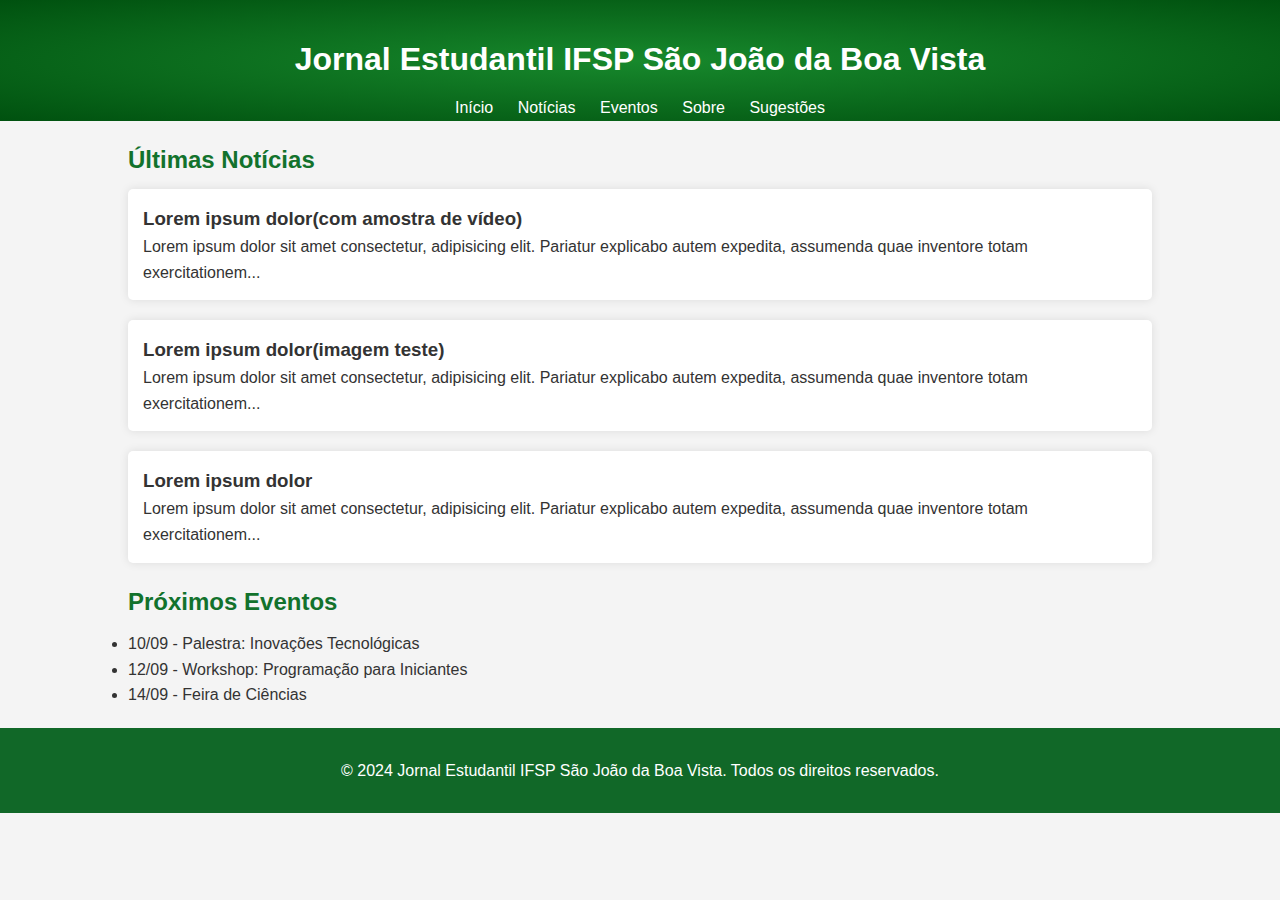
<file: index.html>
<!DOCTYPE html>
<html lang="pt-br">
<head>
    <meta charset="UTF-8">
    <meta name="viewport" content="width=device-width, initial-scale=1.0">
    <title>Jornal Estudantil IFSP SBV</title>
    <link rel="stylesheet" href="styles.css">
</head>
<body>
    <header>
        <div class="container">
            <h1>Jornal Estudantil IFSP São João da Boa Vista</h1>
            <nav>
                    <ul>
                        <li><a href="index.html">Início</a></li>
                        <li><a href="todas-noticias.html">Notícias</a></li>
                        <li><a href="#eventos">Eventos</a></li>
                        <li><a href="sobre.html">Sobre</a></li>
                        <li><a href="sugestoes.html">Sugestões</a></li>
                    </ul>
            </nav>
        </div>
    </header>
    <section id="noticias" class="container">
        <h2>Últimas Notícias</h2>
        <div class="noticia">
            <h3><a href="noticia1.html">Lorem ipsum dolor(com amostra de vídeo)</a></h3>
            <p>Lorem ipsum dolor sit amet consectetur, adipisicing elit. Pariatur explicabo autem expedita, assumenda quae inventore totam exercitationem...</p>
        </div>
        <div class="noticia">
            <h3><a href="noticia2.html">Lorem ipsum dolor(imagem teste)</a></h3>
            <p>Lorem ipsum dolor sit amet consectetur, adipisicing elit. Pariatur explicabo autem expedita, assumenda quae inventore totam exercitationem...</p>
        </div>
        <div class="noticia">
            <h3><a href="noticia3.html">Lorem ipsum dolor</a></h3>
            <p>Lorem ipsum dolor sit amet consectetur, adipisicing elit. Pariatur explicabo autem expedita, assumenda quae inventore totam exercitationem...</p>
        </div>
    </section>
    <section id="eventos" class="container">
        <h2>Próximos Eventos</h2>
        <ul>
            <li>10/09 - Palestra: Inovações Tecnológicas</li>
            <li>12/09 - Workshop: Programação para Iniciantes</li>
            <li>14/09 - Feira de Ciências</li>
        </ul>
    </section>
    <footer>
        <div class="container">
            <p>&copy; 2024 Jornal Estudantil IFSP São João da Boa Vista. Todos os direitos reservados.</p>
        </div>
    </footer>
</body>
</html>
</file>
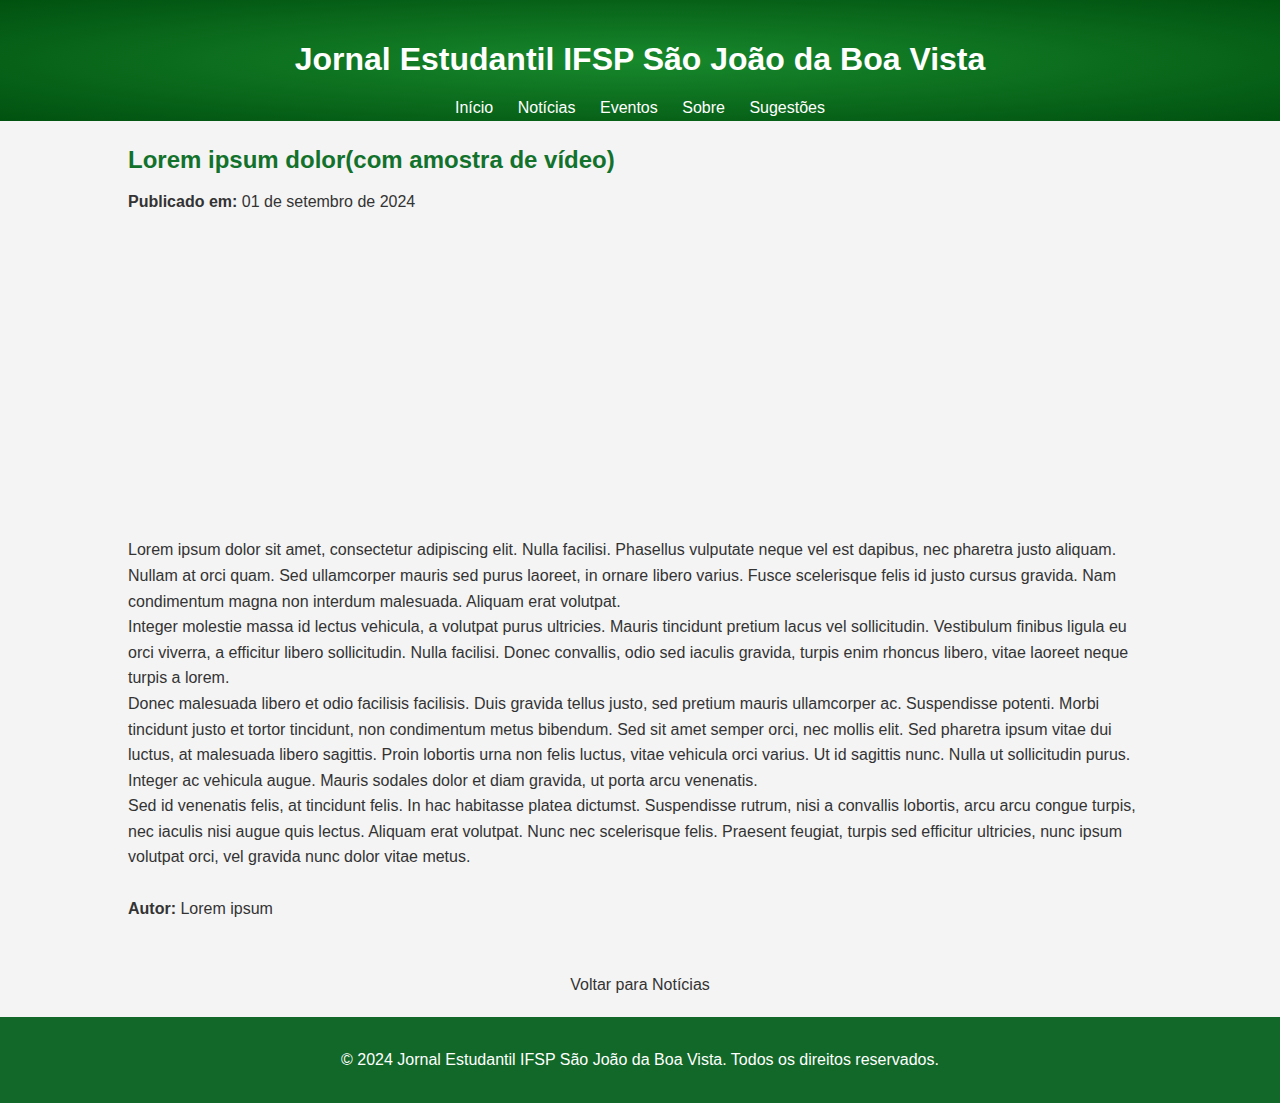
<file: noticia1.html>
<!DOCTYPE html>
<html lang="pt-br">
<head>
    <meta charset="UTF-8">
    <meta name="viewport" content="width=device-width, initial-scale=1.0">
    <title>Notícia - Jornal Estudantil IFSP SBV</title>
    <link rel="stylesheet" href="styles.css">
</head>
<body>
    <header>
        <div class="container">
            <h1>Jornal Estudantil IFSP São João da Boa Vista</h1>
            <nav>
                <ul>
                    <li><a href="index.html">Início</a></li>
                    <li><a href="todas-noticias.html">Notícias</a></li>
                    <li><a href="index.html#eventos">Eventos</a></li>
                    <li><a href="sobre.html">Sobre</a></li>
                    <li><a href="sugestoes.html">Sugestões</a></li>
                </ul>
            </nav>
        </div>
    </header>
    <section class="container">
        <article>
            <h2>Lorem ipsum dolor(com amostra de vídeo)</h2>
            <p><strong>Publicado em:</strong> 01 de setembro de 2024</p>
            <iframe width="560" height="315" src="https://www.youtube.com/embed/LXb3EKWsInQ?si=_Q_zaJQila77XSE1" title="YouTube video player" frameborder="0" allow="accelerometer; autoplay; clipboard-write; encrypted-media; gyroscope; picture-in-picture; web-share" referrerpolicy="strict-origin-when-cross-origin" allowfullscreen></iframe>
            <p>Lorem ipsum dolor sit amet, consectetur adipiscing elit. Nulla facilisi. Phasellus vulputate neque vel est dapibus, nec pharetra justo aliquam. Nullam at orci quam. Sed ullamcorper mauris sed purus laoreet, in ornare libero varius. Fusce scelerisque felis id justo cursus gravida. Nam condimentum magna non interdum malesuada. Aliquam erat volutpat.</p>

            <p>Integer molestie massa id lectus vehicula, a volutpat purus ultricies. Mauris tincidunt pretium lacus vel sollicitudin. Vestibulum finibus ligula eu orci viverra, a efficitur libero sollicitudin. Nulla facilisi. Donec convallis, odio sed iaculis gravida, turpis enim rhoncus libero, vitae laoreet neque turpis a lorem.</p>

            <p>Donec malesuada libero et odio facilisis facilisis. Duis gravida tellus justo, sed pretium mauris ullamcorper ac. Suspendisse potenti. Morbi tincidunt justo et tortor tincidunt, non condimentum metus bibendum. Sed sit amet semper orci, nec mollis elit. Sed pharetra ipsum vitae dui luctus, at malesuada libero sagittis. Proin lobortis urna non felis luctus, vitae vehicula orci varius. Ut id sagittis nunc. Nulla ut sollicitudin purus. Integer ac vehicula augue. Mauris sodales dolor et diam gravida, ut porta arcu venenatis.</p>

            <p>Sed id venenatis felis, at tincidunt felis. In hac habitasse platea dictumst. Suspendisse rutrum, nisi a convallis lobortis, arcu arcu congue turpis, nec iaculis nisi augue quis lectus. Aliquam erat volutpat. Nunc nec scelerisque felis. Praesent feugiat, turpis sed efficitur ultricies, nunc ipsum volutpat orci, vel gravida nunc dolor vitae metus.</p><br>
            <p><strong>Autor:</strong> Lorem ipsum</p><br>
        </article>
        <div class="center"><a href="index.html#noticias" class="button">Voltar para Notícias</a></div>
    </section>
    <footer>
        <div class="container">
            <p>&copy; 2024 Jornal Estudantil IFSP São João da Boa Vista. Todos os direitos reservados.</p>
        </div>
    </footer>
</body>
</html>
</file>
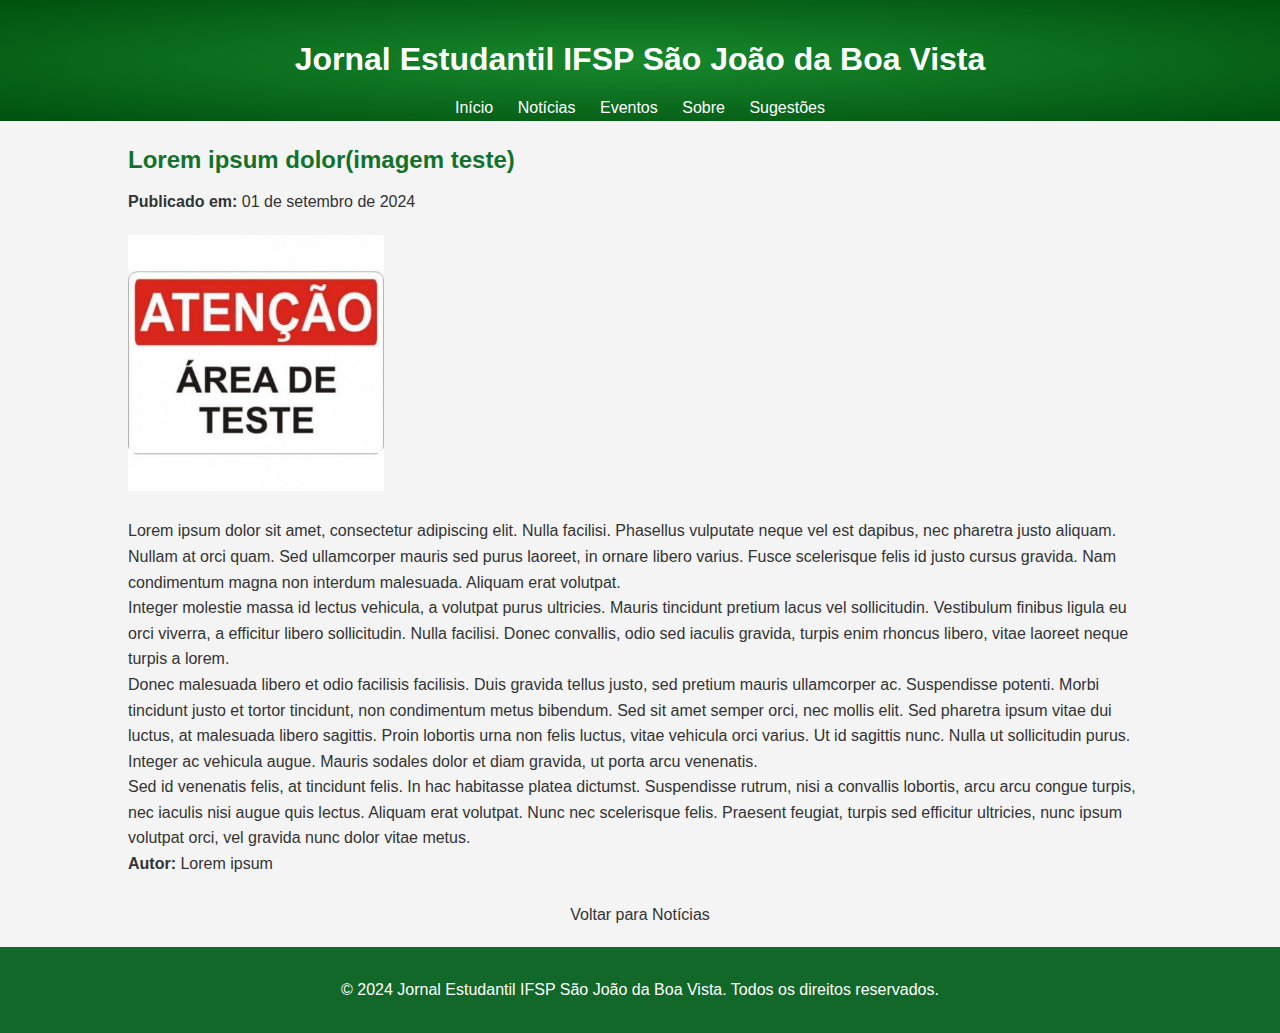
<file: noticia2.html>
<!DOCTYPE html>
<html lang="pt-br">
<head>
    <meta charset="UTF-8">
    <meta name="viewport" content="width=device-width, initial-scale=1.0">
    <title>Notícia - Jornal Estudantil IFSP SBV</title>
    <link rel="stylesheet" href="styles.css">
</head>
<body>
    <header>
        <div class="container">
            <h1>Jornal Estudantil IFSP São João da Boa Vista</h1>
            <nav>
                <ul>
                    <li><a href="index.html">Início</a></li>
                    <li><a href="index.html#noticias">Notícias</a></li>
                    <li><a href="index.html#eventos">Eventos</a></li>
                    <li><a href="sobre.html">Sobre</a></li>
                    <li><a href="sugestoes.html">Sugestões</a></li>
                </ul>
            </nav>
        </div>
    </header>

    <section class="container">
        <article>
            <h2>Lorem ipsum dolor(imagem teste)</h2>
            <p><strong>Publicado em:</strong> 01 de setembro de 2024</p>
            <img src="teste.jpeg" alt="Lorem ipsum dolor sit" style="width:25%; height:auto; margin: 20px 0;">
            <p>Lorem ipsum dolor sit amet, consectetur adipiscing elit. Nulla facilisi. Phasellus vulputate neque vel est dapibus, nec pharetra justo aliquam. Nullam at orci quam. Sed ullamcorper mauris sed purus laoreet, in ornare libero varius. Fusce scelerisque felis id justo cursus gravida. Nam condimentum magna non interdum malesuada. Aliquam erat volutpat.</p>

            <p>Integer molestie massa id lectus vehicula, a volutpat purus ultricies. Mauris tincidunt pretium lacus vel sollicitudin. Vestibulum finibus ligula eu orci viverra, a efficitur libero sollicitudin. Nulla facilisi. Donec convallis, odio sed iaculis gravida, turpis enim rhoncus libero, vitae laoreet neque turpis a lorem.</p>

            <p>Donec malesuada libero et odio facilisis facilisis. Duis gravida tellus justo, sed pretium mauris ullamcorper ac. Suspendisse potenti. Morbi tincidunt justo et tortor tincidunt, non condimentum metus bibendum. Sed sit amet semper orci, nec mollis elit. Sed pharetra ipsum vitae dui luctus, at malesuada libero sagittis. Proin lobortis urna non felis luctus, vitae vehicula orci varius. Ut id sagittis nunc. Nulla ut sollicitudin purus. Integer ac vehicula augue. Mauris sodales dolor et diam gravida, ut porta arcu venenatis.</p>

            <p>Sed id venenatis felis, at tincidunt felis. In hac habitasse platea dictumst. Suspendisse rutrum, nisi a convallis lobortis, arcu arcu congue turpis, nec iaculis nisi augue quis lectus. Aliquam erat volutpat. Nunc nec scelerisque felis. Praesent feugiat, turpis sed efficitur ultricies, nunc ipsum volutpat orci, vel gravida nunc dolor vitae metus.</p>

            <p><strong>Autor:</strong> Lorem ipsum</p>
            <div class="center"><a href="index.html#noticias" class="button">Voltar para Notícias</a></div>
        </article>
    </section>

    <footer>
        <div class="container">
            <p>&copy; 2024 Jornal Estudantil IFSP São João da Boa Vista. Todos os direitos reservados.</p>
        </div>
    </footer>
</body>
</html>
</file>
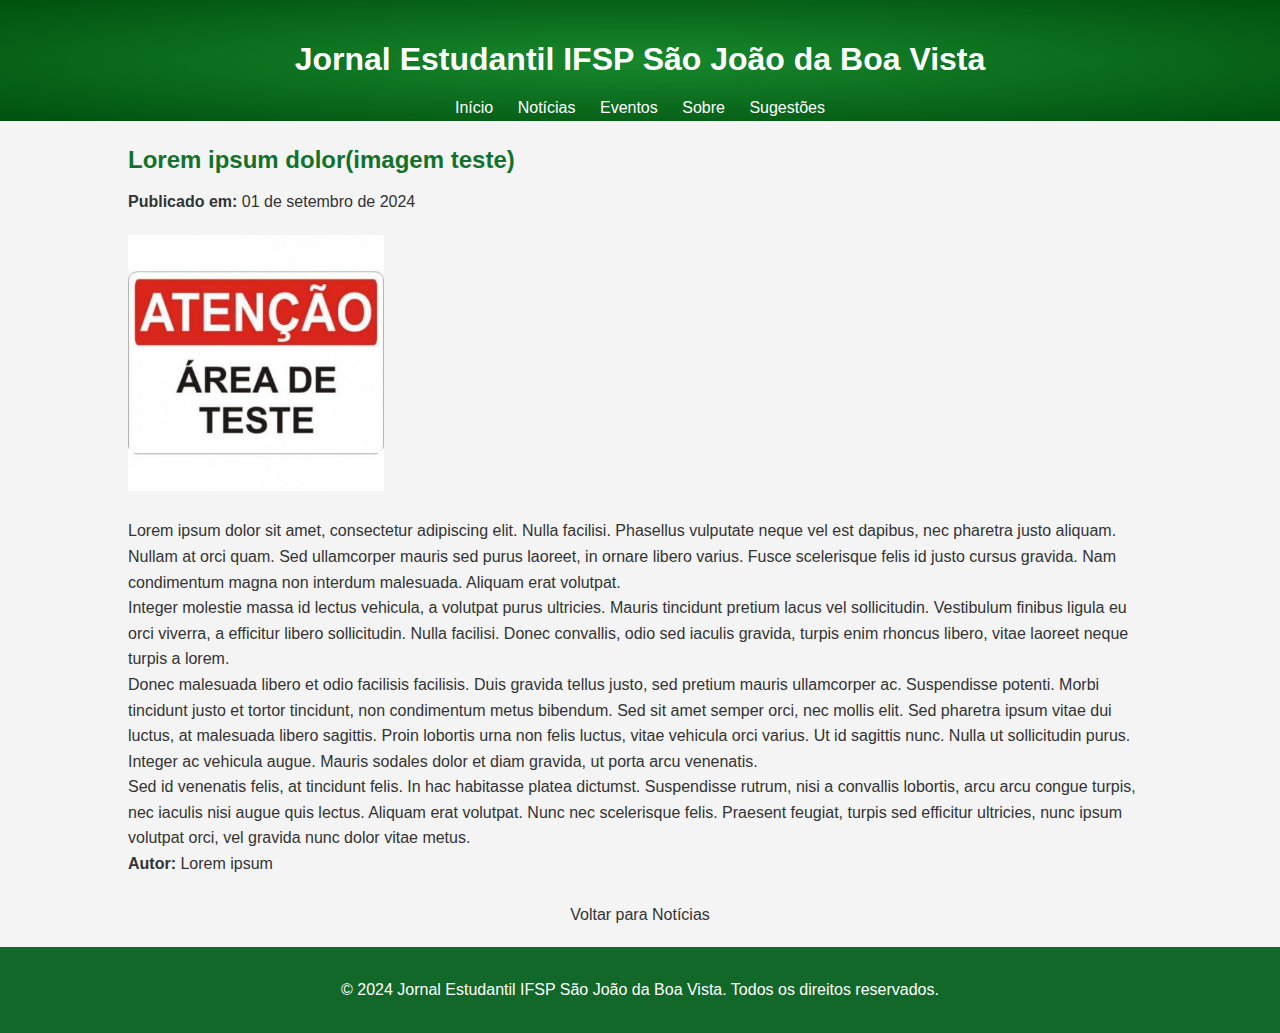
<file: noticia3.html>
<!DOCTYPE html>
<html lang="pt-br">
<head>
    <meta charset="UTF-8">
    <meta name="viewport" content="width=device-width, initial-scale=1.0">
    <title>Notícia - Jornal Estudantil IFSP SBV</title>
    <link rel="stylesheet" href="styles.css">
</head>
<body>
    <header>
        <div class="container">
            <h1>Jornal Estudantil IFSP São João da Boa Vista</h1>
            <nav>
                <ul>
                    <li><a href="index.html">Início</a></li>
                    <li><a href="todas-noticias.html">Notícias</a></li>
                    <li><a href="index.html#eventos">Eventos</a></li>
                    <li><a href="sobre.html">Sobre</a></li>
                    <li><a href="sugestoes.html">Sugestões</a></li>
                </ul>
            </nav>
        </div>
    </header>
    <section class="container">
        <article>
            <h2>Lorem ipsum dolor(imagem teste)</h2>
            <p><strong>Publicado em:</strong> 01 de setembro de 2024</p>
            <img src="teste.jpeg" alt="Lorem ipsum dolor sit" style="width:25%; height:auto; margin: 20px 0;">
            <p>Lorem ipsum dolor sit amet, consectetur adipiscing elit. Nulla facilisi. Phasellus vulputate neque vel est dapibus, nec pharetra justo aliquam. Nullam at orci quam. Sed ullamcorper mauris sed purus laoreet, in ornare libero varius. Fusce scelerisque felis id justo cursus gravida. Nam condimentum magna non interdum malesuada. Aliquam erat volutpat.</p>

            <p>Integer molestie massa id lectus vehicula, a volutpat purus ultricies. Mauris tincidunt pretium lacus vel sollicitudin. Vestibulum finibus ligula eu orci viverra, a efficitur libero sollicitudin. Nulla facilisi. Donec convallis, odio sed iaculis gravida, turpis enim rhoncus libero, vitae laoreet neque turpis a lorem.</p>

            <p>Donec malesuada libero et odio facilisis facilisis. Duis gravida tellus justo, sed pretium mauris ullamcorper ac. Suspendisse potenti. Morbi tincidunt justo et tortor tincidunt, non condimentum metus bibendum. Sed sit amet semper orci, nec mollis elit. Sed pharetra ipsum vitae dui luctus, at malesuada libero sagittis. Proin lobortis urna non felis luctus, vitae vehicula orci varius. Ut id sagittis nunc. Nulla ut sollicitudin purus. Integer ac vehicula augue. Mauris sodales dolor et diam gravida, ut porta arcu venenatis.</p>

            <p>Sed id venenatis felis, at tincidunt felis. In hac habitasse platea dictumst. Suspendisse rutrum, nisi a convallis lobortis, arcu arcu congue turpis, nec iaculis nisi augue quis lectus. Aliquam erat volutpat. Nunc nec scelerisque felis. Praesent feugiat, turpis sed efficitur ultricies, nunc ipsum volutpat orci, vel gravida nunc dolor vitae metus.</p>

            <p><strong>Autor:</strong> Lorem ipsum</p>
            <div class="center"><a href="index.html#noticias" class="button">Voltar para Notícias</a></div>
        </article>
    </section>
    <footer>
        <div class="container">
            <p>&copy; 2024 Jornal Estudantil IFSP São João da Boa Vista. Todos os direitos reservados.</p>
        </div>
    </footer>
</body>
</html>
</file>
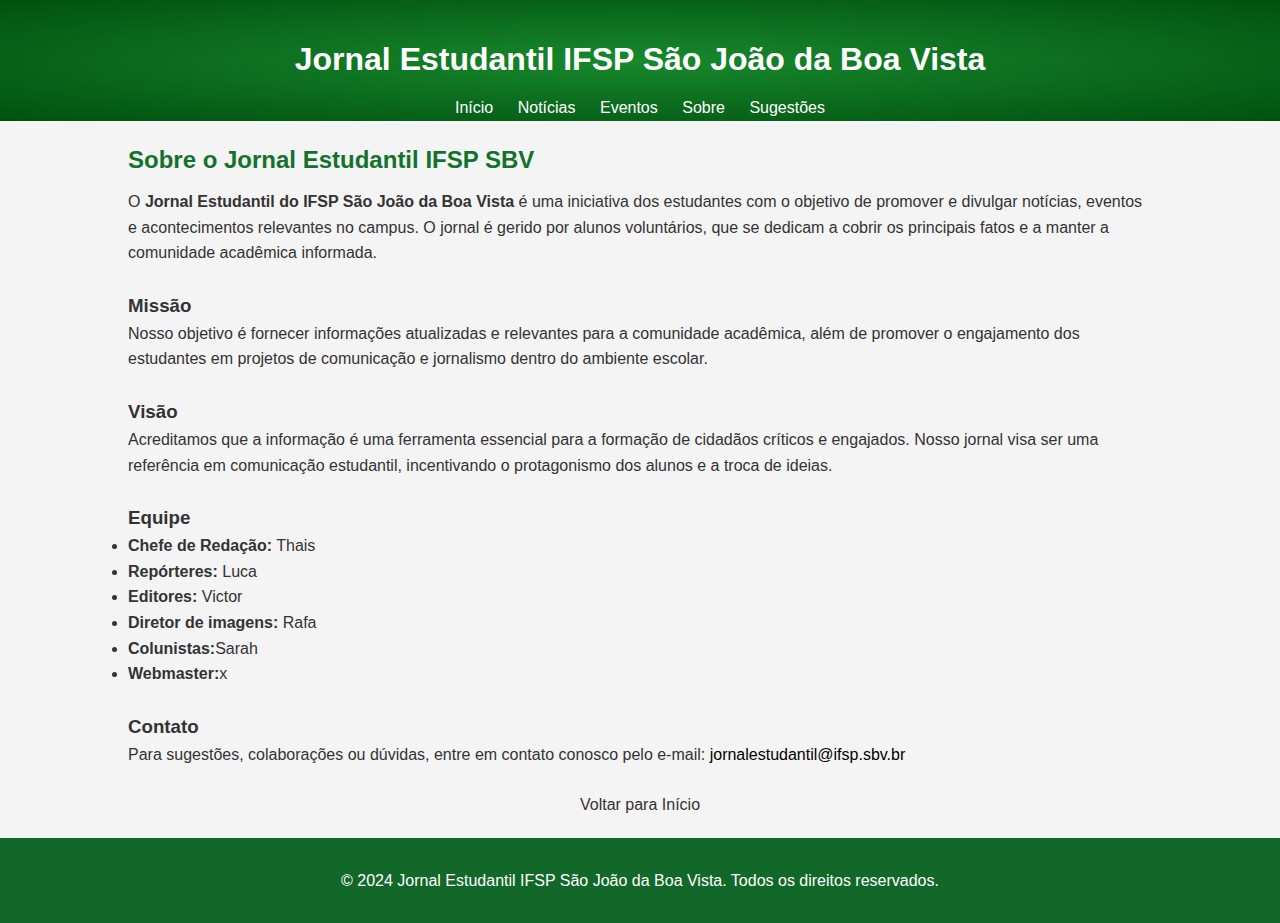
<file: sobre.html>
<!DOCTYPE html>
<html lang="pt-br">
<head>
    <meta charset="UTF-8">
    <meta name="viewport" content="width=device-width, initial-scale=1.0">
    <title>Sobre - Jornal Estudantil IFSP SBV</title>
    <link rel="stylesheet" href="styles.css">
</head>
<body>
    <header>
        <div class="container">
            <h1>Jornal Estudantil IFSP São João da Boa Vista</h1>
            <nav>
                <ul>
                    <li><a href="index.html">Início</a></li>
                    <li><a href="todas-noticias.html">Notícias</a></li>
                    <li><a href="index.html#eventos">Eventos</a></li>
                    <li><a href="sobre.html">Sobre</a></li>
                    <li><a href="sugestoes.html">Sugestões</a></li>
                </ul>
            </nav>
        </div>
    </header>
    <section id="sobre" class="container">
        <h2>Sobre o Jornal Estudantil IFSP SBV</h2>
        <p>O <strong>Jornal Estudantil do IFSP São João da Boa Vista</strong> é uma iniciativa dos estudantes com o objetivo de promover e divulgar notícias, eventos e acontecimentos relevantes no campus. O jornal é gerido por alunos voluntários, que se dedicam a cobrir os principais fatos e a manter a comunidade acadêmica informada.</p>
        
        <h3 class="sobretitle">Missão</h3>
        <p>Nosso objetivo é fornecer informações atualizadas e relevantes para a comunidade acadêmica, além de promover o engajamento dos estudantes em projetos de comunicação e jornalismo dentro do ambiente escolar.</p>

        <h3 class="sobretitle">Visão</h3>
        <p>Acreditamos que a informação é uma ferramenta essencial para a formação de cidadãos críticos e engajados. Nosso jornal visa ser uma referência em comunicação estudantil, incentivando o protagonismo dos alunos e a troca de ideias.</p>

        <h3 class="sobretitle">Equipe</h3>
        <ul>
            <li><strong>Chefe de Redação:</strong> Thais</li>
            <li><strong>Repórteres:</strong> Luca</li>
            <li><strong>Editores:</strong> Victor</li>
            <li><strong>Diretor de imagens:</strong> Rafa</li>
            <li><strong>Colunistas:</strong>Sarah</li>
            <li><strong>Webmaster:</strong>x</li>
        </ul>

        <h3 class="sobretitle">Contato</h3>
        <p>Para sugestões, colaborações ou dúvidas, entre em contato conosco pelo e-mail: <a id="email" href="mailto:jornalestudantil@ifsp.sbv.br">jornalestudantil@ifsp.sbv.br</a></p>
        <div class="center"><a href="index.html" class="button">Voltar para Início</a></div>
    </section>
    <footer>
        <div class="container">
            <p>&copy; 2024 Jornal Estudantil IFSP São João da Boa Vista. Todos os direitos reservados.</p>
        </div>
    </footer>
    <script src="scripts.js"></script>
</body>
</html>
</file>
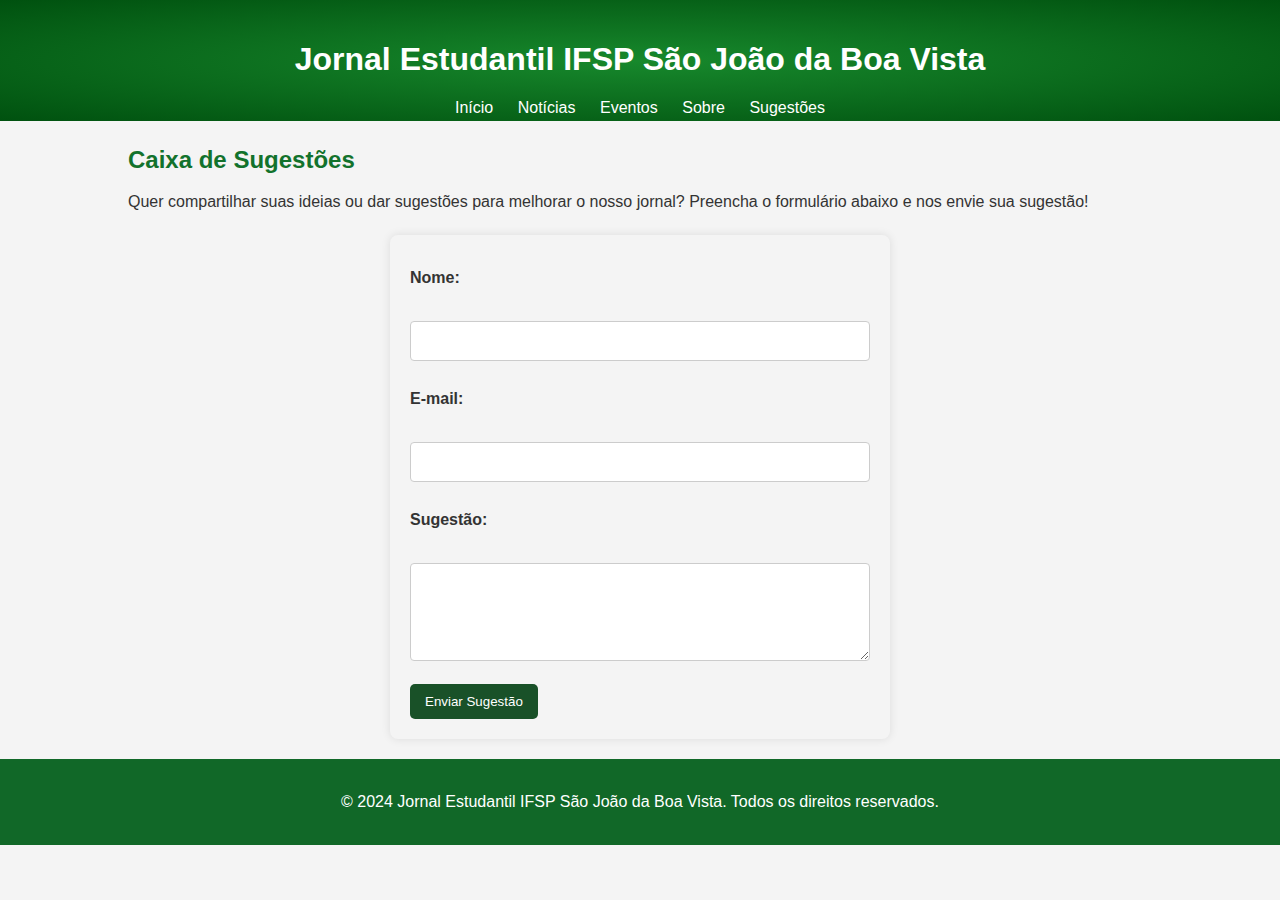
<file: sugestoes.html>
<!DOCTYPE html>
<html lang="pt-br">
<head>
    <meta charset="UTF-8">
    <meta name="viewport" content="width=device-width, initial-scale=1.0">
    <title>Caixa de Sugestões - Jornal Estudantil IFSP SBV</title>
    <link rel="stylesheet" href="styles.css">
</head>
<body>
    <header>
        <div class="container">
            <h1>Jornal Estudantil IFSP São João da Boa Vista</h1>
            <nav>
                <ul>
                    <li><a href="index.html">Início</a></li>
                    <li><a href="todas-noticias.html">Notícias</a></li>
                    <li><a href="index.html#eventos">Eventos</a></li>
                    <li><a href="sobre.html">Sobre</a></li>
                    <li><a href="sugestoes.html">Sugestões</a></li>
                </ul>
            </nav>
        </div>
    </header>
    <section class="container">
        <h2>Caixa de Sugestões</h2>
        <p>Quer compartilhar suas ideias ou dar sugestões para melhorar o nosso jornal? Preencha o formulário abaixo e nos envie sua sugestão!</p>
        <form id="sugestaoForm">
            <label for="nome">Nome:</label><br>
            <input type="text" id="nome" name="nome" required><br>

            <label for="email">E-mail:</label><br>
            <input type="email" id="email" name="email" required><br>

            <label for="sugestao">Sugestão:</label><br>
            <textarea id="sugestao" name="sugestao" rows="4" required></textarea><br>

            <button type="submit" onclick="alert('Obrigado pela sua sugestão!')">Enviar Sugestão</button>
        </form>
    </section>
    <footer>
        <div class="container">
            <p>&copy; 2024 Jornal Estudantil IFSP São João da Boa Vista. Todos os direitos reservados.</p>
        </div>
    </footer>

    <script src="scripts.js"></script>
</body>
</html>
</file>
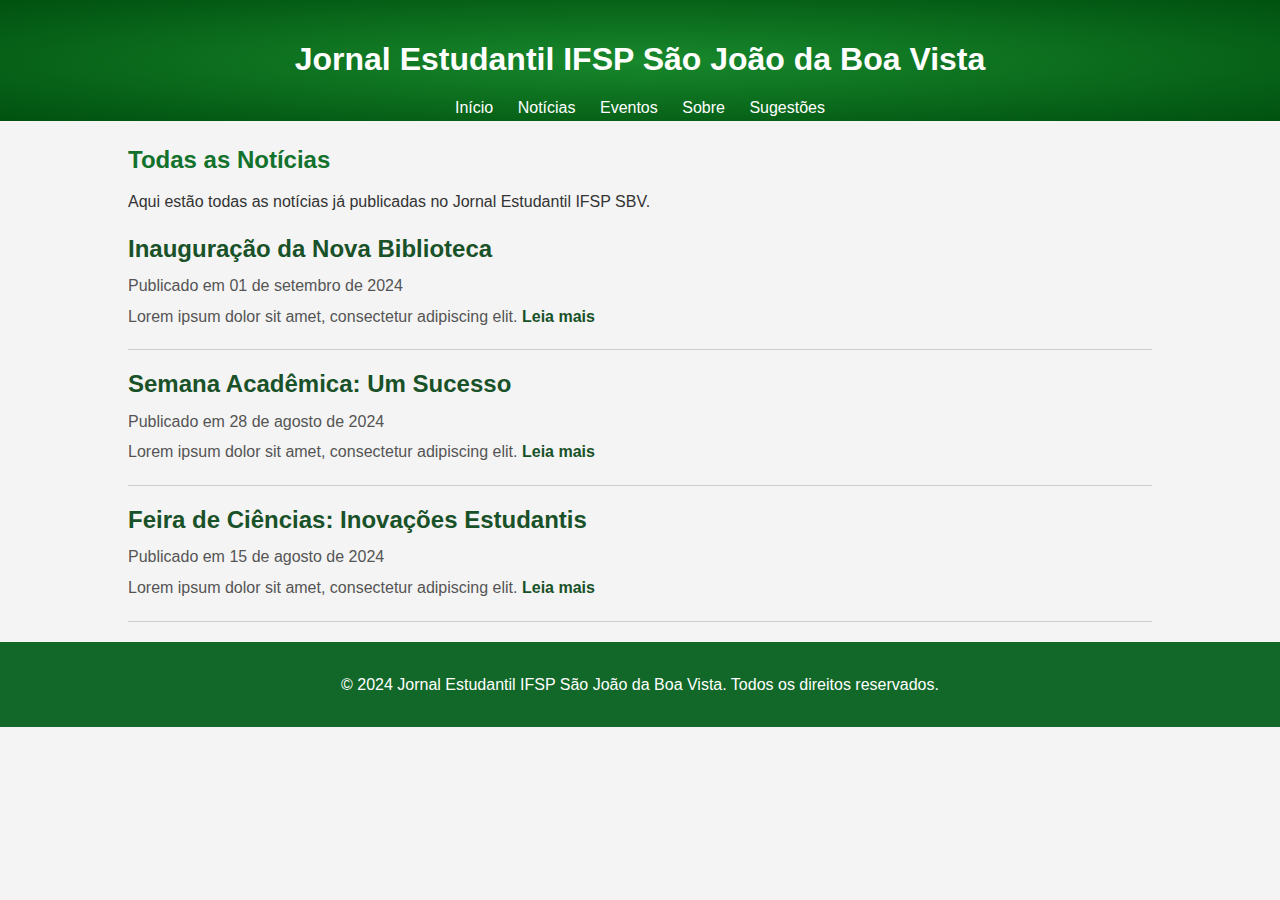
<file: todas-noticias.html>
<!DOCTYPE html>
<html lang="pt-br">
<head>
    <meta charset="UTF-8">
    <meta name="viewport" content="width=device-width, initial-scale=1.0">
    <title>Todas as Notícias - Jornal Estudantil IFSP SBV</title>
    <link rel="stylesheet" href="styles.css">
</head>
<body>
    <header>
        <div class="container">
            <h1>Jornal Estudantil IFSP São João da Boa Vista</h1>
            <nav>
                <ul>
                    <li><a href="index.html">Início</a></li>
                    <li><a href="todas-noticias.html">Notícias</a></li>
                    <li><a href="index.html#eventos">Eventos</a></li>
                    <li><a href="sobre.html">Sobre</a></li>
                    <li><a href="sugestoes.html">Sugestões</a></li>
                </ul>
            </nav>
        </div>
    </header>
    <section class="container">
        <h2>Todas as Notícias</h2>
        <p>Aqui estão todas as notícias já publicadas no Jornal Estudantil IFSP SBV.</p>

        <ul class="news-list">
            <li>
                <h3><a href="noticia1.html">Inauguração da Nova Biblioteca</a></h3>
                <p>Publicado em 01 de setembro de 2024</p>
                <p>Lorem ipsum dolor sit amet, consectetur adipiscing elit. <a href="noticia1.html">Leia mais</a></p>
            </li>
            <li>
                <h3><a href="noticia2.html">Semana Acadêmica: Um Sucesso</a></h3>
                <p>Publicado em 28 de agosto de 2024</p>
                <p>Lorem ipsum dolor sit amet, consectetur adipiscing elit. <a href="noticia2.html">Leia mais</a></p>
            </li>
            <li>
                <h3><a href="noticia3.html">Feira de Ciências: Inovações Estudantis</a></h3>
                <p>Publicado em 15 de agosto de 2024</p>
                <p>Lorem ipsum dolor sit amet, consectetur adipiscing elit. <a href="noticia3.html">Leia mais</a></p>
            </li>
        </ul>
    </section>
    <footer>
        <div class="container">
            <p>&copy; 2024 Jornal Estudantil IFSP São João da Boa Vista. Todos os direitos reservados.</p>
        </div>
    </footer>
</body>
</html>
</file>
<file: styles.css>
* {
    margin: 0;
    padding: 0;
    box-sizing: border-box;
}

body {
    font-family: Arial, sans-serif;
    line-height: 1.6;
    background-color: #f4f4f4;
    color: #333;
}
.sobre{
    
    color: #00420c;
}
header {
    background-color: #195128;
    background-image: radial-gradient(ellipse at center, #17882c 1%, #00510f 100%);
    color: #fff;
    padding: 14px 0 0 0;
    text-align: center;
}

header h1 {
    margin-bottom: 10px;
}

nav ul {
    list-style: none;
}

nav ul li {
    display: inline;
    margin: 0 10px;
}

nav ul li a {
    color: #fff;
    text-decoration: none;
}

nav ul li a:hover {
    color: #fff;
    text-decoration: underline;
}

.container {
    width: 80%;
    margin: 20px auto;
}

section h2 {
    color: #12722c;
    margin-bottom: 10px;
}
a{
    color: #333;
    text-decoration: none;
}
 a:hover{
    color: #333;
    text-decoration: underline;
}

h3 a:any-link {
    color: #333;
    cursor: pointer;
    text-decoration: none;
}
#email{
    text-decoration: none;
    color:black;
}
#email:hover{
    text-decoration: underline;
}
.center{
    margin-top: 25px;
    text-align: center;
}
.noticia {
    background: #fff;
    padding: 15px;
    margin-bottom: 20px;
    border-radius: 5px;
    box-shadow: 0 0 10px rgba(0, 0, 0, 0.1);
}

.sobretitle{
    margin-top: 25px;
}

footer {
    background: #116828;
    color: #fff;
    text-align: center;
    padding: 10px 0;
    margin-top: 5px;
}

footer p {
    margin: 0;
}

form {
    background-color: #f4f4f4;
    padding: 20px;
    border-radius: 8px;
    box-shadow: 0 0 10px rgba(0, 0, 0, 0.1);
    max-width: 500px;
    margin: 20px auto;
}

form label {
    font-weight: bold;
    margin-top: 10px;
    display: block;
}

form input, form textarea {
    width: 100%;
    padding: 10px;
    margin-top: 5px;
    margin-bottom: 15px;
    border: 1px solid #ccc;
    border-radius: 4px;
    font-size: 16px;
}

button {
    background-color: #195128;
    color: white;
    padding: 10px 15px;
    border: none;
    border-radius: 5px;
    cursor: pointer;
}

button:hover {
    background-color: #15882c;
}
.news-list {
    list-style-type: none;
    padding: 0;
    margin: 0;
}

.news-list li {
    border-bottom: 1px solid #ccc;
    padding: 15px 0;
}

.news-list li h3 {
    margin: 0;
    font-size: 1.5em;
}

.news-list li p {
    margin: 5px 0;
    color: #555;
}

.news-list li a {
    color: #195128;
    text-decoration: none;
    font-weight: bold;
}

.news-list li a:hover {
    text-decoration: underline;
}
</file>
